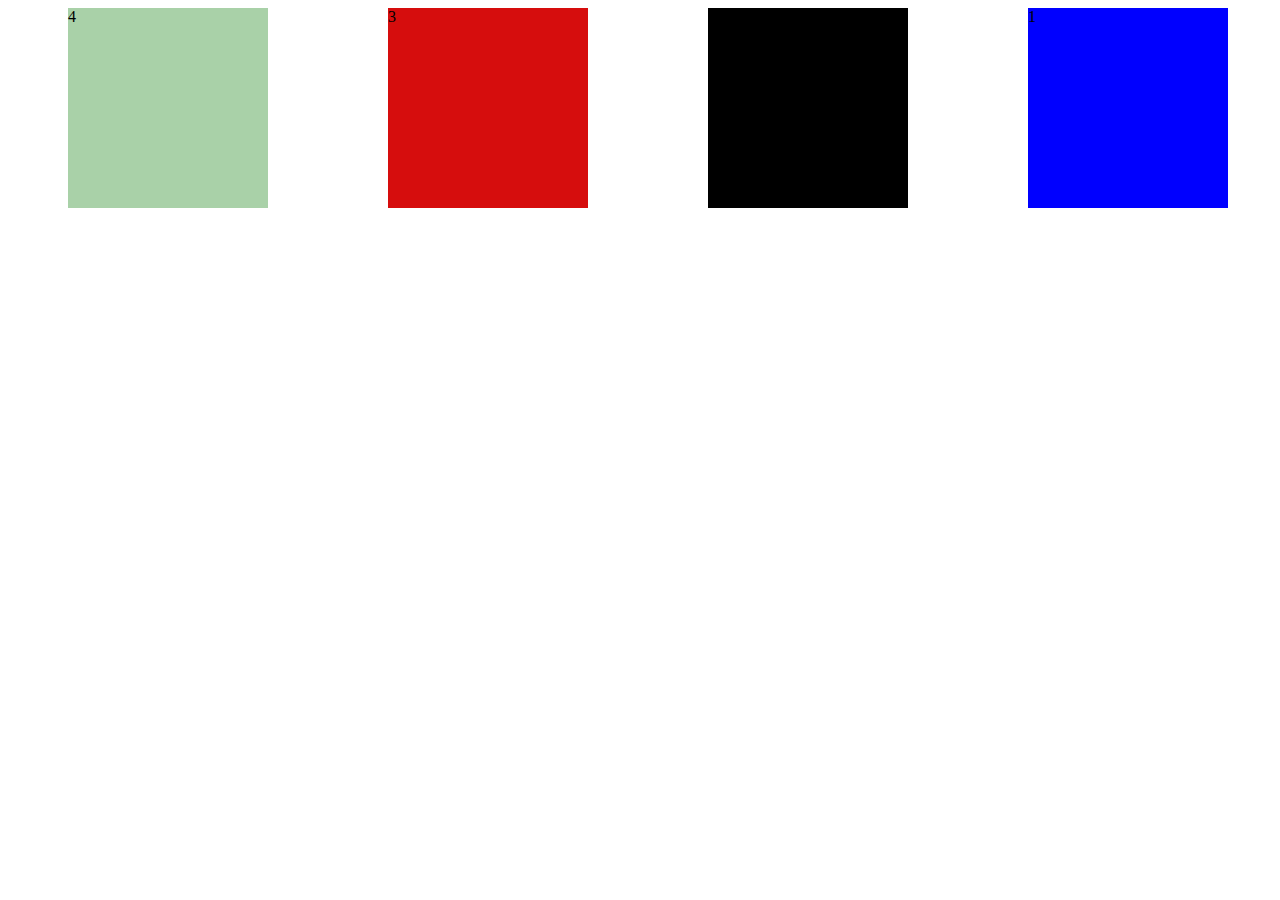
<file: 6.2/index.html>
<!DOCTYPE html>
<html lang="en">
<head>
    <meta charset="UTF-8">
    <meta http-equiv="X-UA-Compatible" content="IE=edge">
    <meta name="viewport" content="width=device-width, initial-scale=1.0">
    <title>Document</title>
    <link rel="stylesheet" href="style.css">
</head>
<body>
    <section class="flex-container">
        <div class="div1">1</div>
        <div class="div2">2</div>
        <div class="div3">3</div>
        <div class="div4">4</div>
      </section>
</body>
</html>
</file>
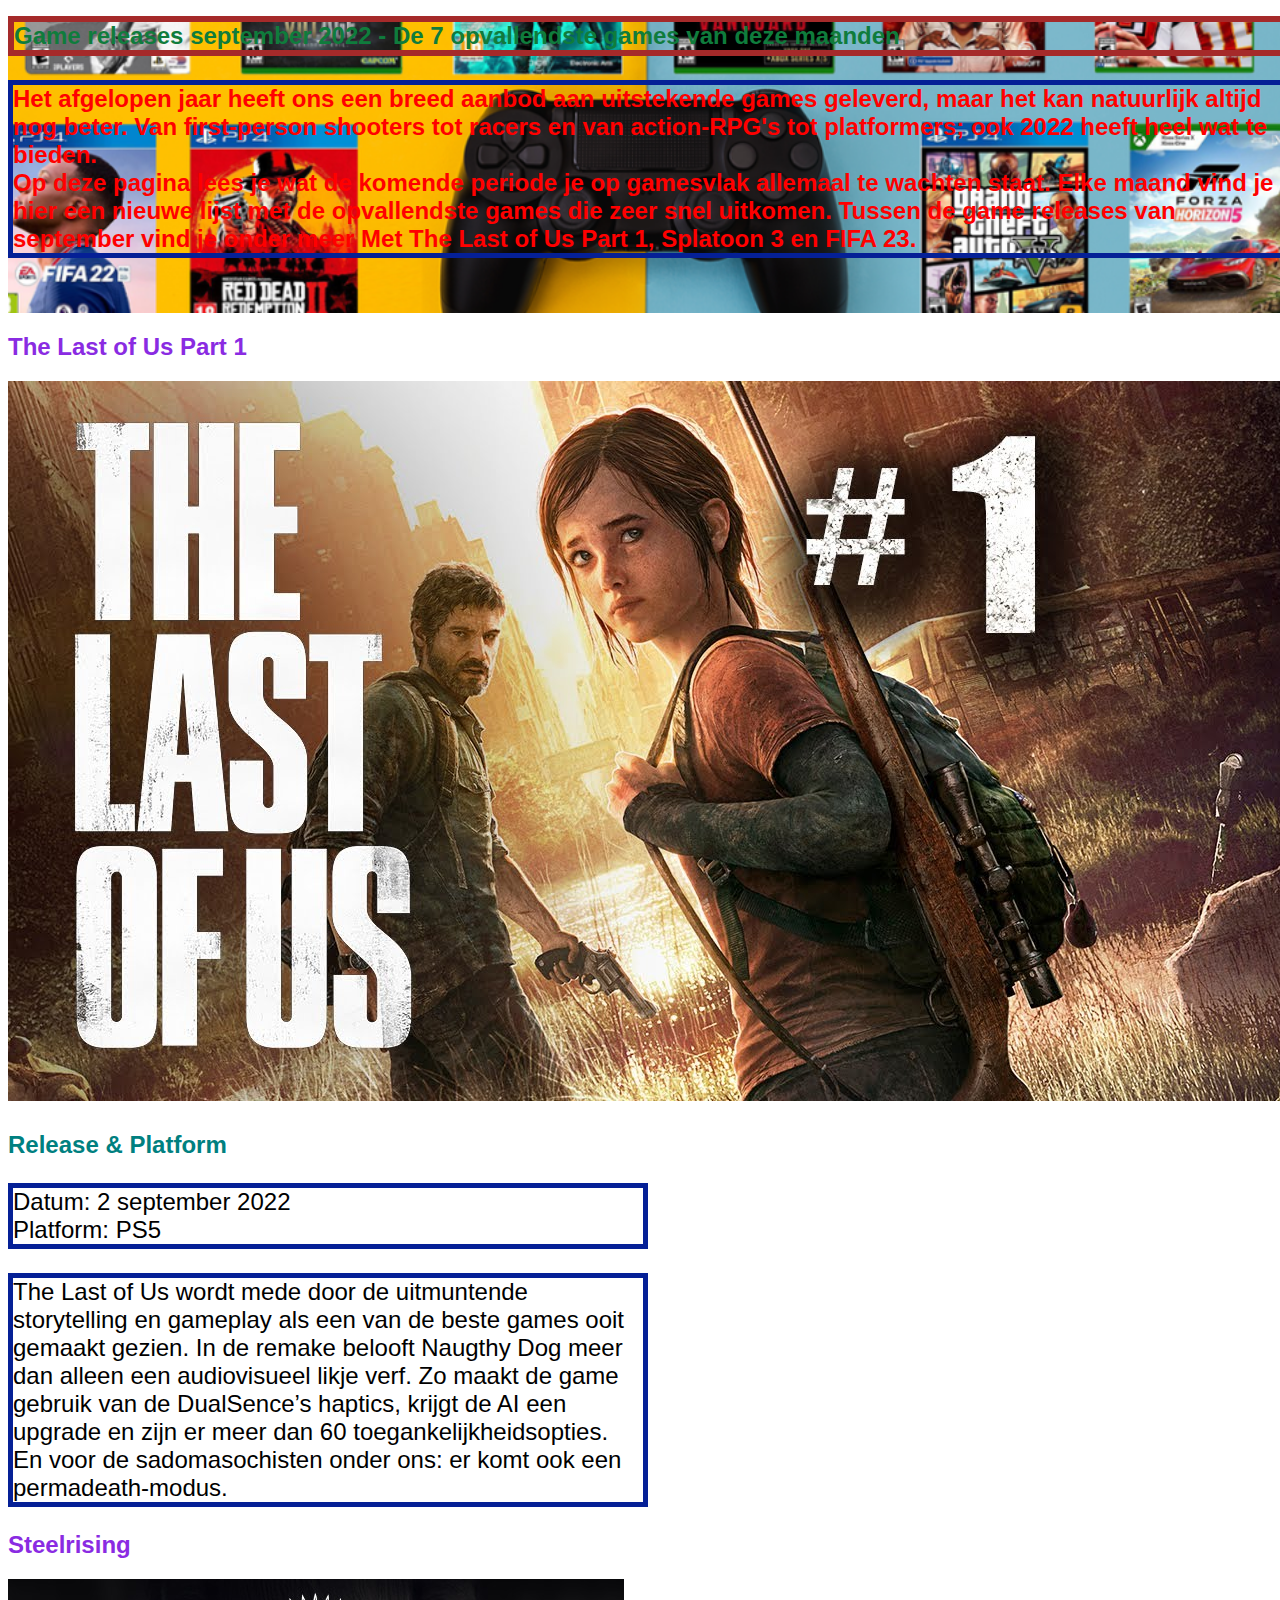
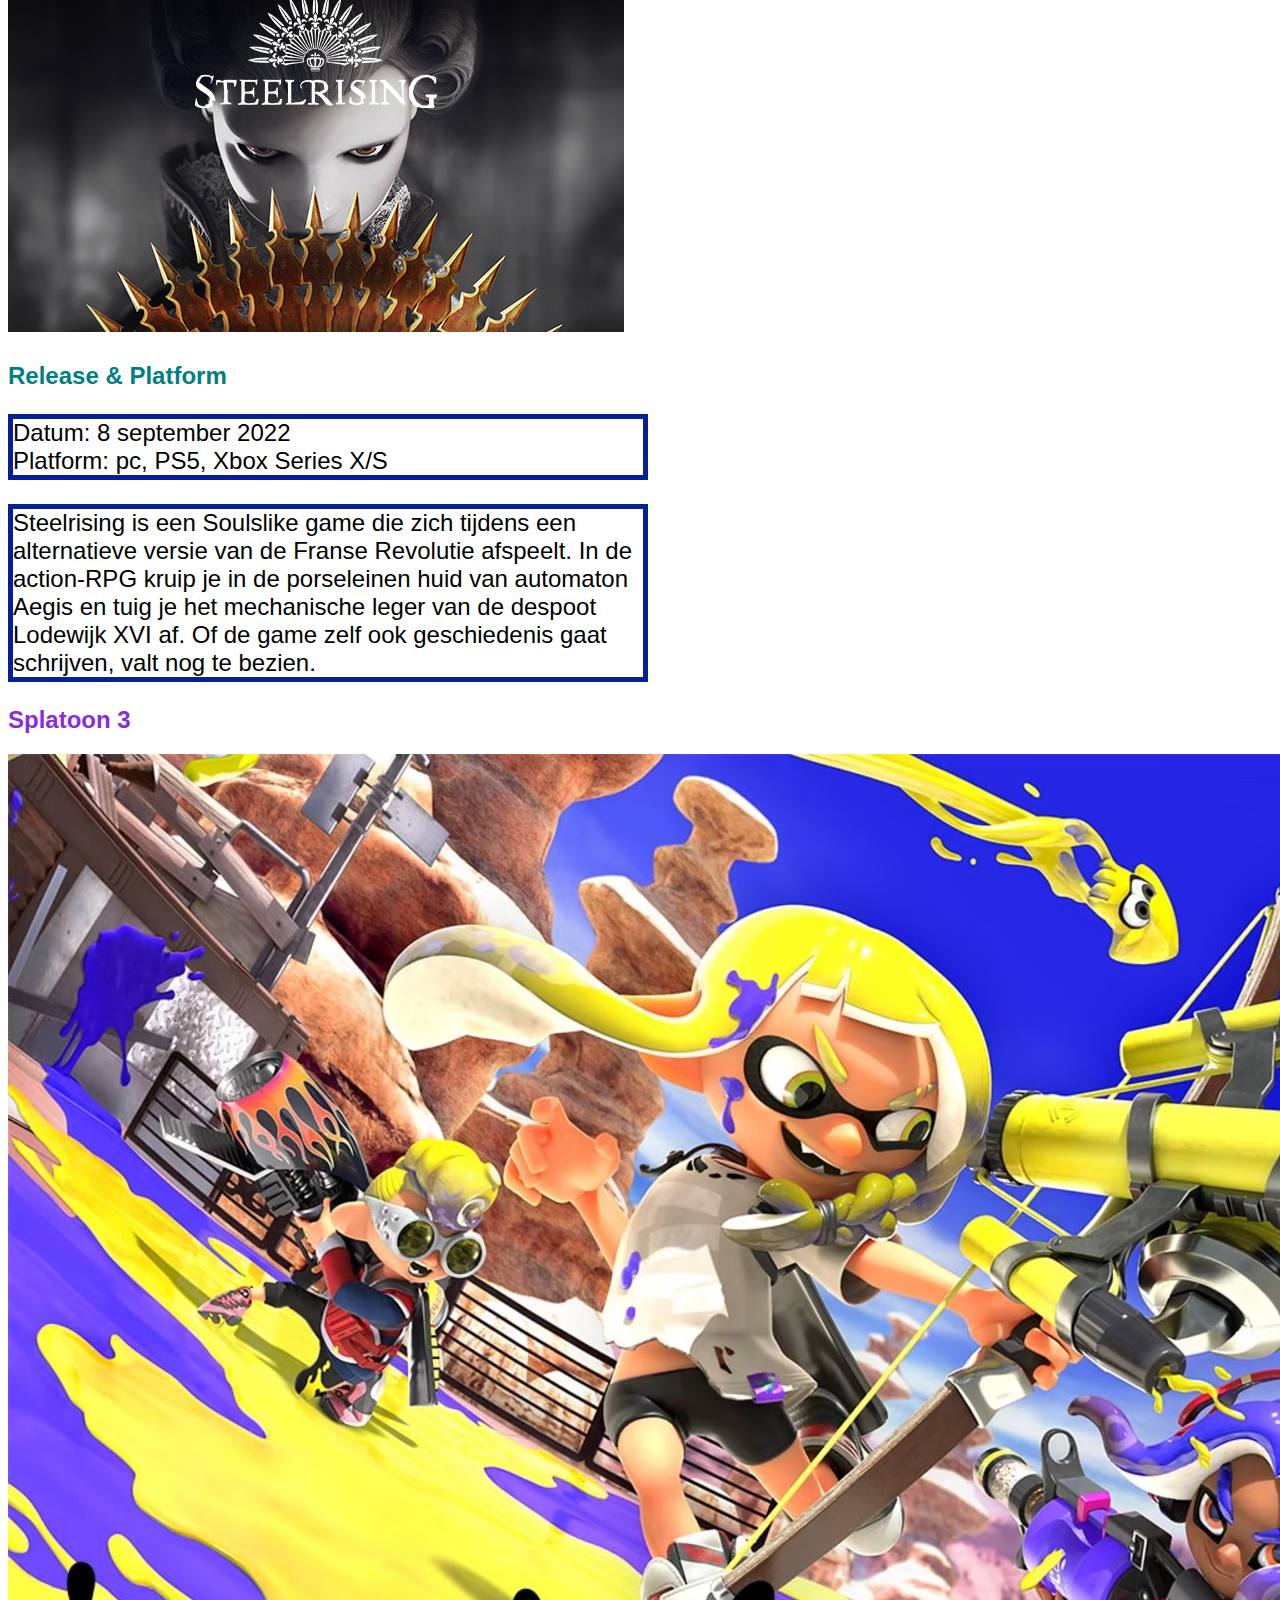
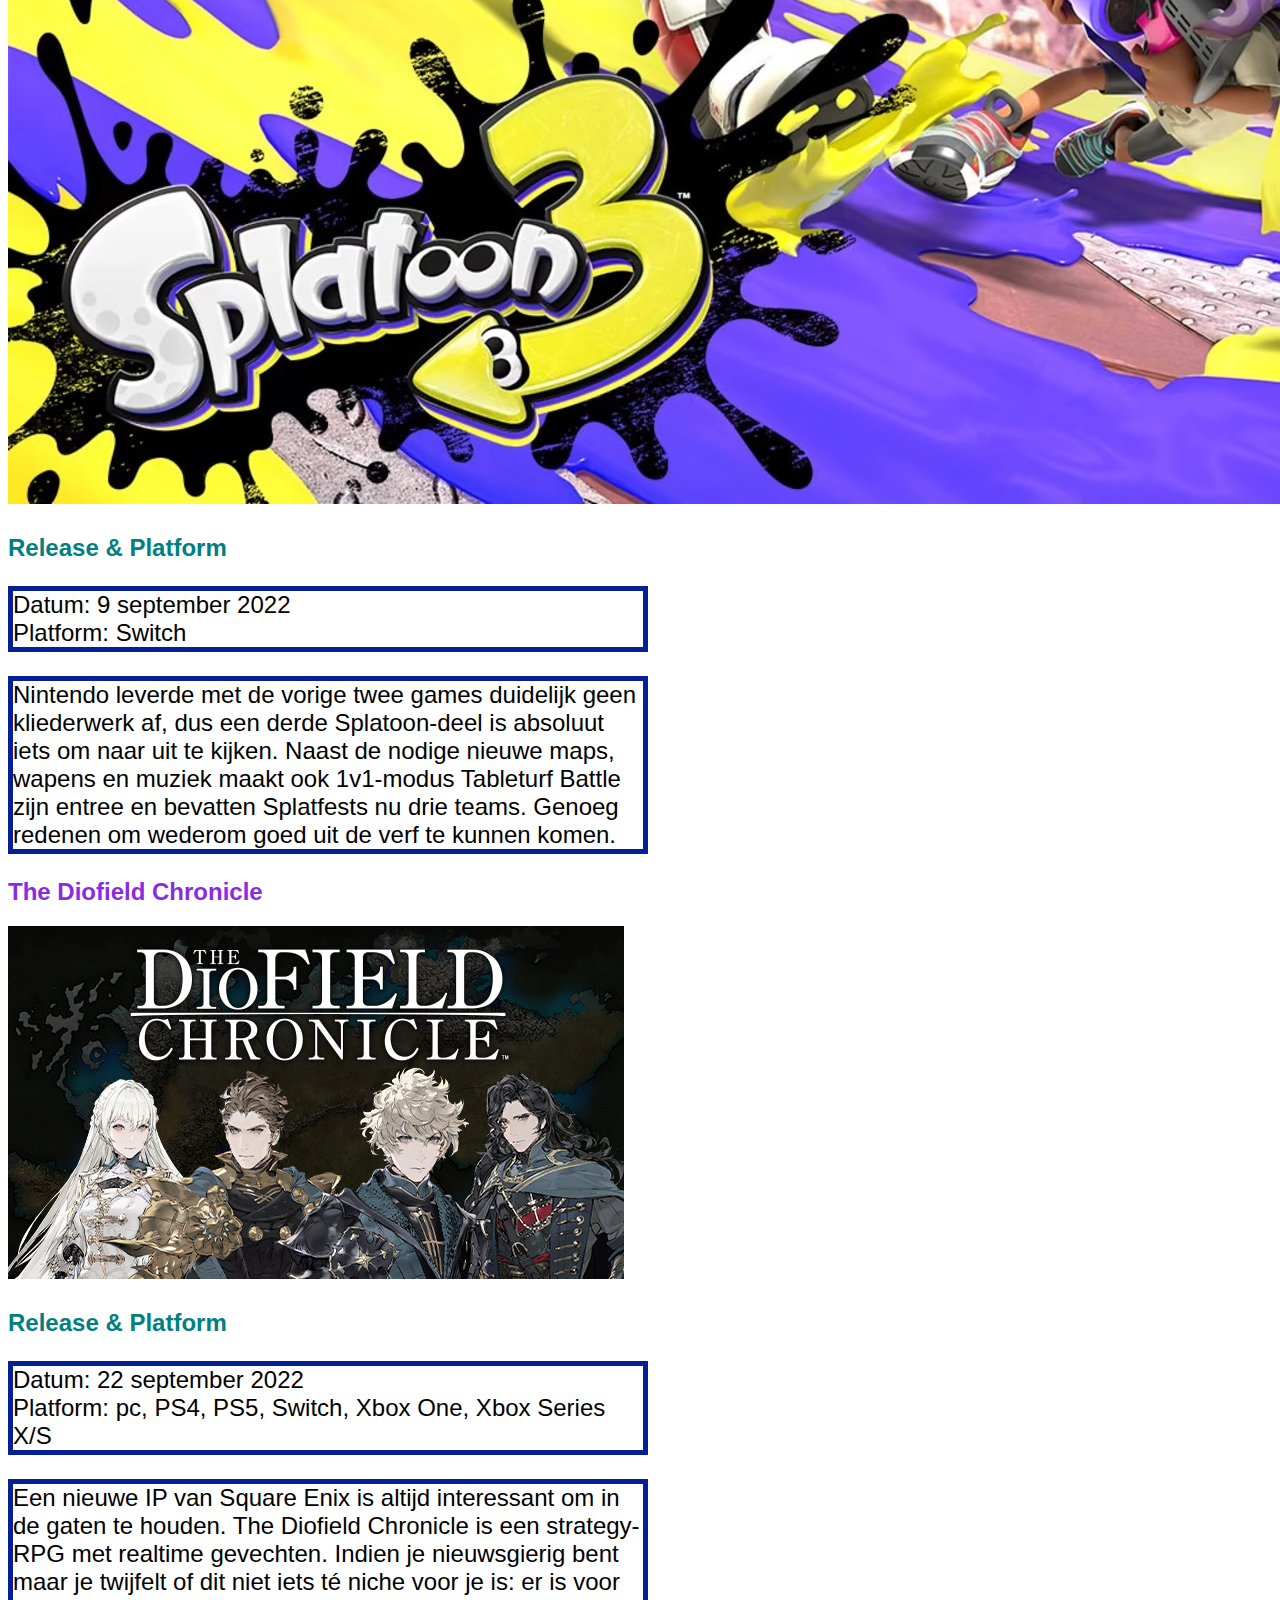
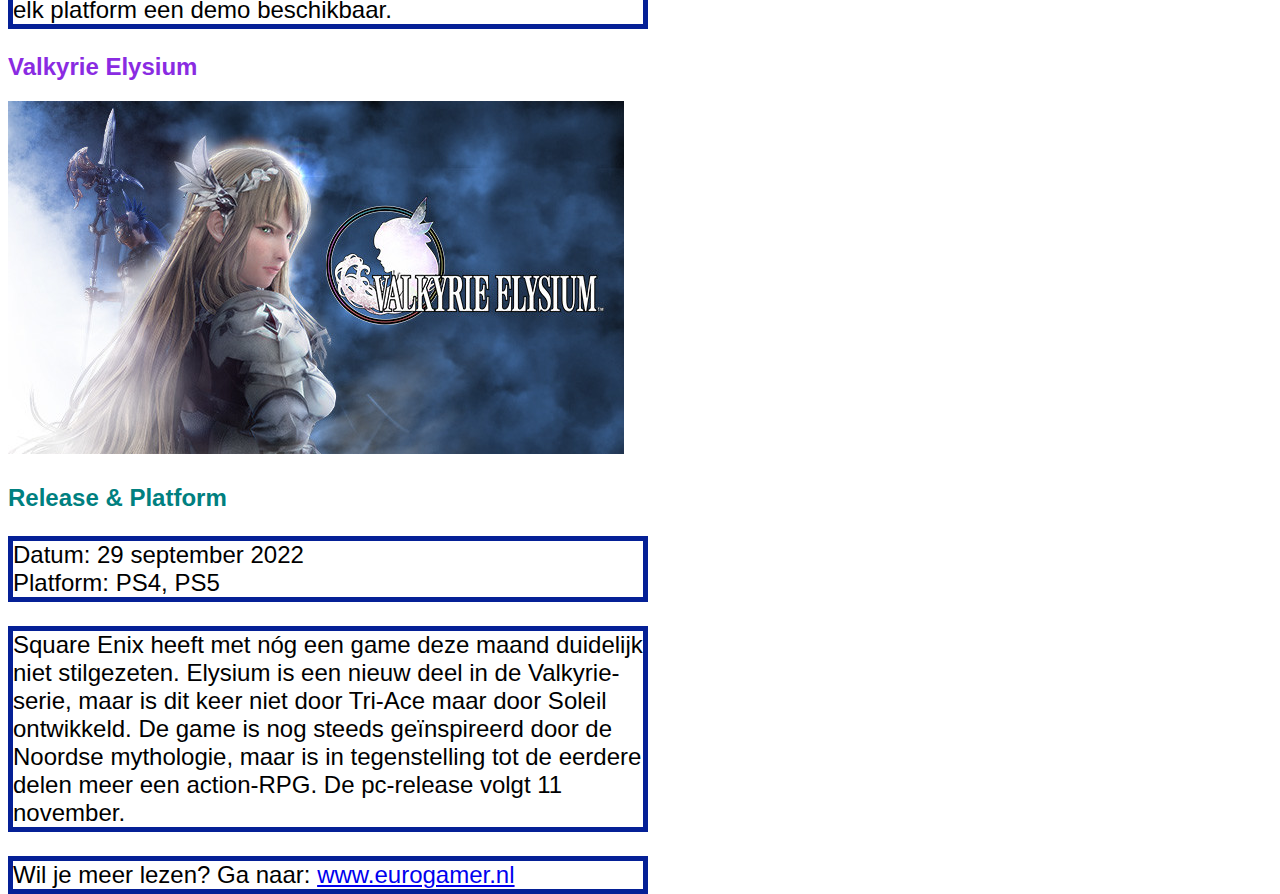
<file: opdracht_4.1/index.html>
<!DOCTYPE html>
<html lang="en">

<head>
    <meta charset="UTF-8">
    <meta http-equiv="X-UA-Compatible" content="IE=edge">
    <meta name="viewport" content="width=device-width, initial-scale=1.0">
    <link rel="stylesheet" href="style.css">
    <title>Opdracht 4.1 - Font & Color</title>
</head>

<body>
    <main>
        <header>
            <h1>Game releases september 2022 - De 7 opvallendste games van deze maanden</h1>

            <p class="oke">Het afgelopen jaar heeft ons een breed aanbod aan uitstekende games geleverd, maar het kan natuurlijk
                altijd nog beter. Van first-person shooters tot racers en van action-RPG's tot platformers; ook 2022
                heeft heel wat te bieden.
                <br>
                Op deze pagina lees je wat de komende periode je op gamesvlak allemaal te wachten staat. Elke maand vind
                je hier
                een nieuwe lijst met de opvallendste games die zeer snel uitkomen. Tussen de game releases van september
                vind je onder meer Met The Last of Us Part 1, Splatoon 3 en FIFA 23.
            </p>
        </header>
        <section>
            <article>
                <h2>The Last of Us Part 1</h2>
                <img src="./img/lastpart.jpeg" alt="The last part of us part 1">
                <h3>Release & Platform</h3>
                <p>Datum: 2 september 2022 <br>
                    Platform: PS5</p>
                <p>
                    The Last of Us wordt mede door de uitmuntende storytelling en gameplay als een van de beste games
                    ooit
                    gemaakt gezien. In de remake belooft Naugthy Dog meer dan alleen een audiovisueel likje verf. Zo
                    maakt
                    de game
                    gebruik van de DualSence’s haptics, krijgt de AI een upgrade en zijn er meer dan 60
                    toegankelijkheidsopties. En
                    voor de sadomasochisten onder ons: er komt ook een permadeath-modus.
                </p>
            </article>
            <article>
                <h2>Steelrising</h2>
                <img src="./img/steelrising.jpeg" alt="Steelrising">
                <h3>Release & Platform</h3>
                <p>Datum: 8 september 2022 <br>
                    Platform: pc, PS5, Xbox Series X/S</p>
                <p>Steelrising is een Soulslike game die zich tijdens een alternatieve versie van de Franse Revolutie
                    afspeelt. In de action-RPG kruip je in de porseleinen huid van automaton Aegis en tuig je het
                    mechanische leger van
                    de despoot Lodewijk XVI af. Of de game zelf ook geschiedenis gaat schrijven, valt nog te bezien.</p>
            </article>
            <article>
                <h2>Splatoon 3</h2>
                <img src="./img/platoon3.avif" alt="Splatoon 3">
                <h3>Release & Platform</h3>
                <p>Datum: 9 september 2022 <br>
                    Platform: Switch</p>
                <p> Nintendo leverde met de vorige twee games duidelijk geen kliederwerk af, dus een derde Splatoon-deel
                    is
                    absoluut iets om naar uit te kijken. Naast de nodige nieuwe maps, wapens en muziek maakt ook
                    1v1-modus
                    Tableturf
                    Battle zijn entree en bevatten Splatfests nu drie teams. Genoeg redenen om wederom goed uit de verf
                    te
                    kunnen komen.
                </p>
            </article>
            <article>
                <h2>The Diofield Chronicle</h2>
                <img src="./img/diofield.jpeg" alt="The Diofield Chronicle">
                <h3>Release & Platform</h3>
                <p>Datum: 22 september 2022 <br>
                    Platform: pc, PS4, PS5, Switch, Xbox One, Xbox Series X/S</p>
                <p>Een nieuwe IP van Square Enix is altijd interessant om in de gaten te houden. The Diofield Chronicle
                    is
                    een strategy-RPG met realtime gevechten. Indien je nieuwsgierig bent maar je twijfelt of dit niet
                    iets
                    té
                    niche voor je is: er is voor elk platform een demo beschikbaar.</p>
            </article>
            <article>
                <h2>Valkyrie Elysium</h2>
                <img src="./img/valkyrie.jpeg" alt="Valkyrie Elysium">
                <h3>Release & Platform</h3>
                <p>Datum: 29 september 2022 <br>
                    Platform: PS4, PS5</p>
                <p>Square Enix heeft met nóg een game deze maand duidelijk niet stilgezeten. Elysium is een nieuw deel
                    in de
                    Valkyrie-serie, maar is dit keer niet door Tri-Ace maar door Soleil ontwikkeld. De game is nog
                    steeds
                    geïnspireerd door de Noordse mythologie, maar is in tegenstelling tot de eerdere delen meer een
                    action-RPG.
                    De pc-release volgt 11 november.</p>
            </article>

            <p>Wil je meer lezen? Ga naar:
                <a href="https://www.eurogamer.nl/game-releases-de-opvallendste-games-van-deze-maand">www.eurogamer.nl</a>
            </p>
        </section>

    </main>

</body>

</html>
</file>
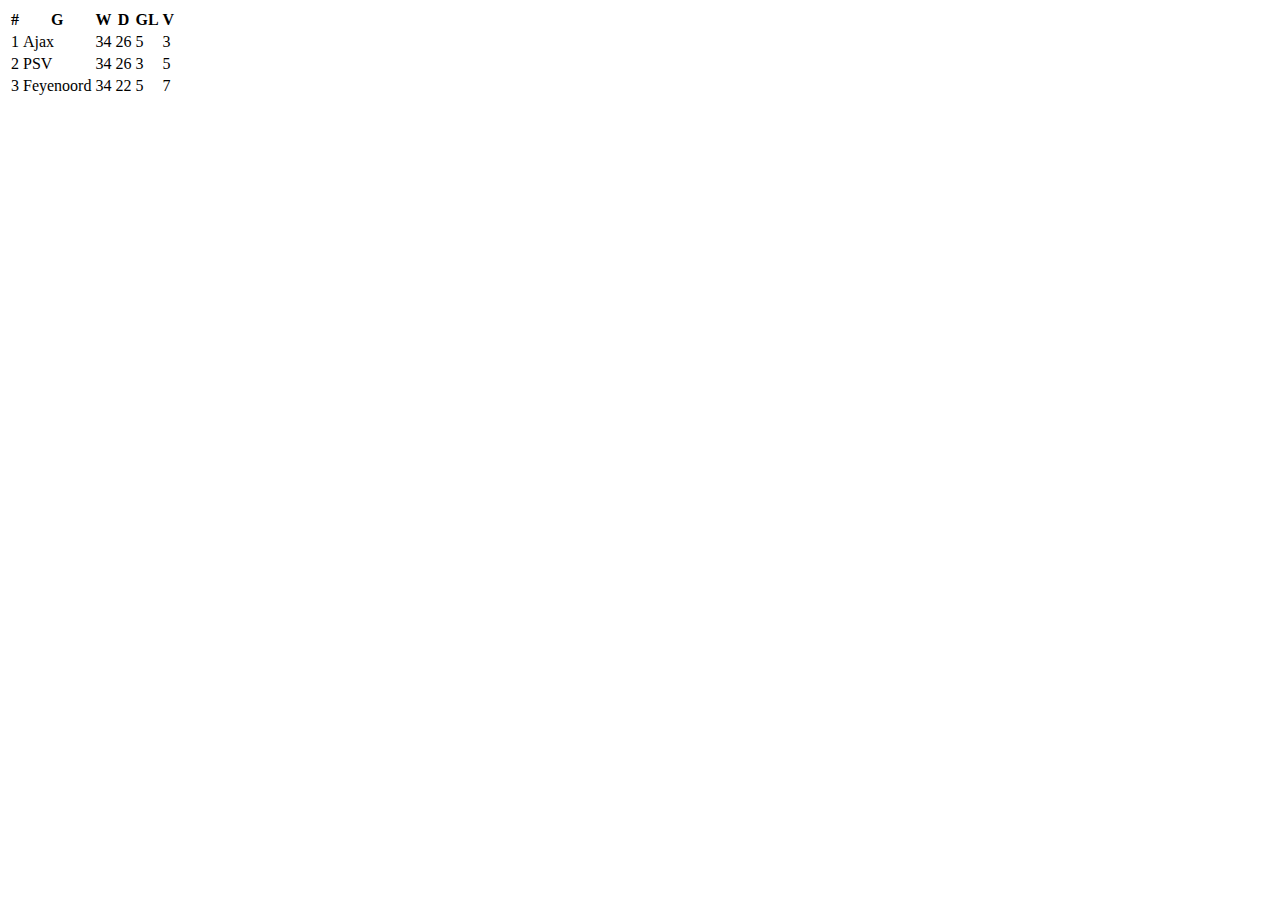
<file: opdracht 3.1/P1-html-css-layout-main/3.3index.html/index.html>
<!DOCTYPE html>
<html lang="en">
  <head>
    <meta charset="UTF-8" />
    <meta http-equiv="X-UA-Compatible" content="IE=edge" />
    <meta name="viewport" content="width=device-width, initial-scale=1.0" />
    <title>Eredivisie</title>
  </head>
  <body>
    <table>
            
      <thead>
    <tr>
    <th>#</th>
     <th>G</th>
     <th>W</th>
    <th>D</th>
    <th>GL</th>
    <th>V</th>
      </tr>
</thead>
<tbody>
    <tr>
        <td>1</td>
        <td>Ajax</td>
        <td>34</td>
        <td>26</td>
        <td>5</td>
        <td>3</td>
      </tr>
      <tr>
        <td>2</td>
        <td>PSV</td>
        <td>34</td>
        <td>26</td>
        <td>3</td>
        <td>5</td>
      </tr>
      <tr>
        <td>3</td>
        <td>Feyenoord</td>
        <td>34</td>
        <td>22</td>
        <td>5</td>
        <td>7</td>
      </tr>
</tbody>
    </table>
  </body>
</html>
</file>
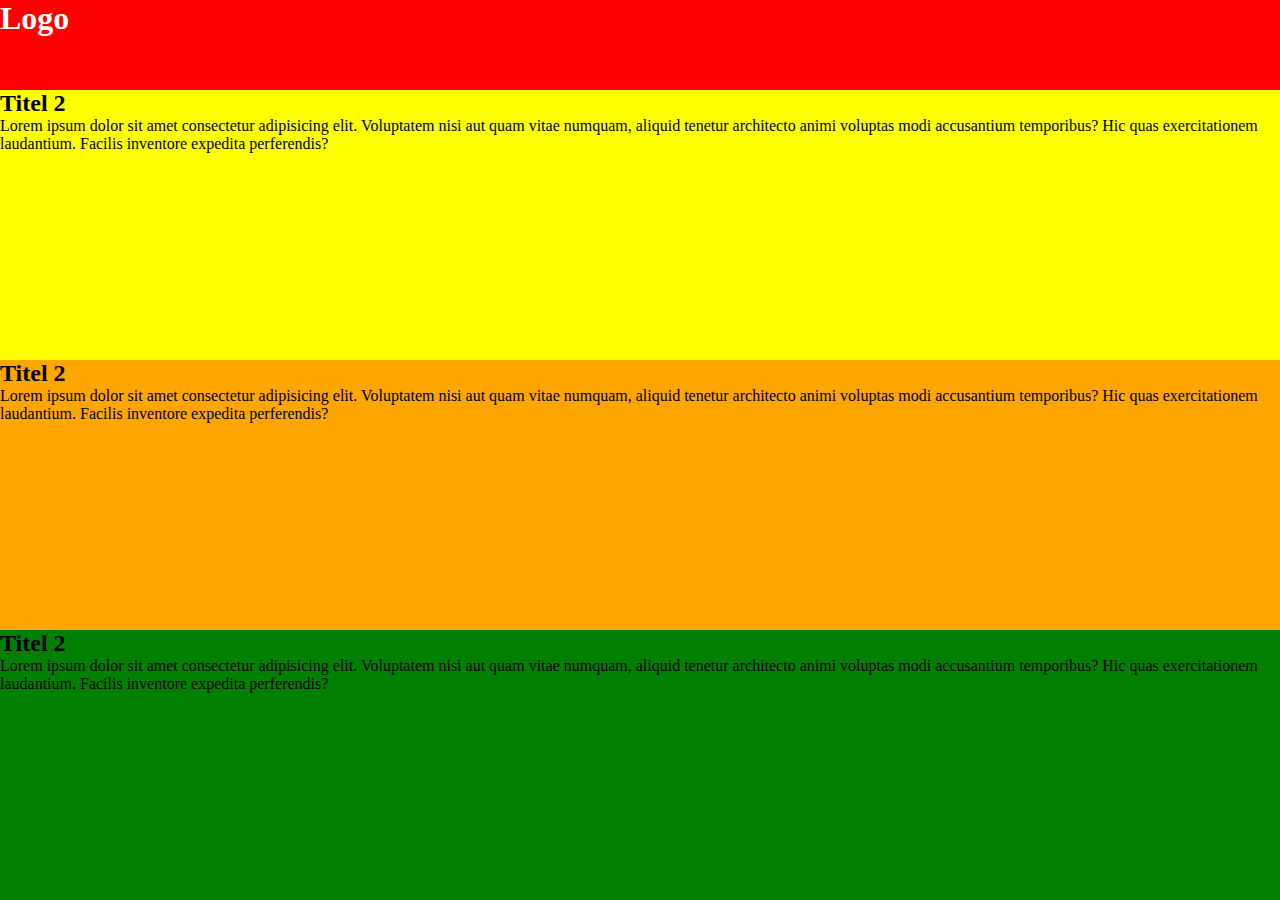
<file: 7.1.html/indx.html>
<!DOCTYPE html>
<html lang="en">
  <head>
    <meta charset="UTF-8" />
    <meta http-equiv="X-UA-Compatible" content="IE=edge" />
    <meta name="viewport" content="width=device-width, initial-scale=1.0" />
    <title>7.1</title>
    <link rel="stylesheet" href="style.css" />
  </head>
  <body>
    <nav>
      <h1>Logo</h1>
      <div></div>
    </nav>

    <section class="section1">
      <h2>Titel 2</h2>
      <p>
        Lorem ipsum dolor sit amet consectetur adipisicing elit. Voluptatem nisi
        aut quam vitae numquam, aliquid tenetur architecto animi voluptas modi
        accusantium temporibus? Hic quas exercitationem laudantium. Facilis
        inventore expedita perferendis?
      </p>
    </section>
    <section class="section2"> 
      <h2>Titel 2</h2>
      <p>
        Lorem ipsum dolor sit amet consectetur adipisicing elit. Voluptatem nisi
        aut quam vitae numquam, aliquid tenetur architecto animi voluptas modi
        accusantium temporibus? Hic quas exercitationem laudantium. Facilis
        inventore expedita perferendis?
      </p>
    </section>
    <section class="section3">
      <h2>Titel 2</h2>
      <p>
        Lorem ipsum dolor sit amet consectetur adipisicing elit. Voluptatem nisi
        aut quam vitae numquam, aliquid tenetur architecto animi voluptas modi
        accusantium temporibus? Hic quas exercitationem laudantium. Facilis
        inventore expedita perferendis?
      </p>
    </section>
  </body>
</html>
</file>
<file: 6.2/style.css>
.flex-container {
  display: flex;
  width: 100vw;
  justify-content: space-around;
  flex-direction: row-reverse;
}
.div1 {
  
  background-color: blue;
}

.div2 {
  
  background-color: rgb(0, 0, 0);
}

.div3 {
  background-color: rgb(214, 13, 13);
}

.div4 {
  
  background-color: rgba(4, 121, 0, 0.342);
}

div {
  width: 200px;
  height: 200px;
}
</file>
<file: opdracht_4.1/style.css>
* {
    font-size: 24px;
}

header {
    background-image: url("./img/scherm.png");
    width: 100vw;
    height: 33vh;
    background-position: center;
    background-repeat: no-repeat;
    background-size: cover;
    color: rgb(19, 143, 3);
}


section {
    width: 50vw;
    height: 20vh;
}

body {
    font-family: "Roboto", sans-serif;
}

h1 {
    border: 6px solid brown;
    color: rgb(15, 124, 60);
    font-size: 24px;
}


h2 {
    color: blueviolet;
    font-weight: bold;
}

h3 {
    color: teal;
    font-weight: bold;
    font-size: 24px;
}

p {
    border-style: solid;
    border-width: 5px;
    border-color: rgb(5, 32, 150);
}


.oke {
    color: red;
    font-weight: bold;
}

.a {
    text-decoration: none;
}
</file>
<file: 7.1.html/style.css>
* {
  margin: 0;
  padding: 0;
}

nav {
  height: 10vh;
  background-color: red;
}
h1 {
  color: white;
}

section {
  height: 30vh;
}

.section1 {
  background-color: yellow;
}
.section2 {
  background-color: orange;
}
.section3 {
  background-color: green;
}
div {
  display: none;
  width: 10px;
  height: 10px;
  background-color: aliceblue;
}

@media screen and (max-width: 768px) {
  nav {
    height: 10vh;
    background-color: pink;
    display: flex;
    justify-content: center;
  }
  .section1 {
    background-color: rgb(221, 22, 82);
  }
  .section2 {
    background-color: rgb(149, 128, 206);
  }
  .section3 {
    background-color: blue;
  }
  h2 {
    color: aliceblue;
  }
  p {
    color: aliceblue;
  }
}

@media screen and (max-width: 576px) {
  div {
    display: block;
  }
  nav {
    height: 10vh;
    background-color: rgb(89, 0, 255);
    display: flex;
    justify-content: space-between;
    align-items: center;
  }
  .section1 {
    background-color: rgb(22, 198, 221);
  }
  .section2 {
    background-color: rgb(206, 128, 189);
  }
  .section3 {
    background-color: rgb(40, 40, 95);
  }
  h2 {
    color: aliceblue;
    display: flex;
    justify-content: center;
  }
  p {
    color: aliceblue;
  }
}
</file>
